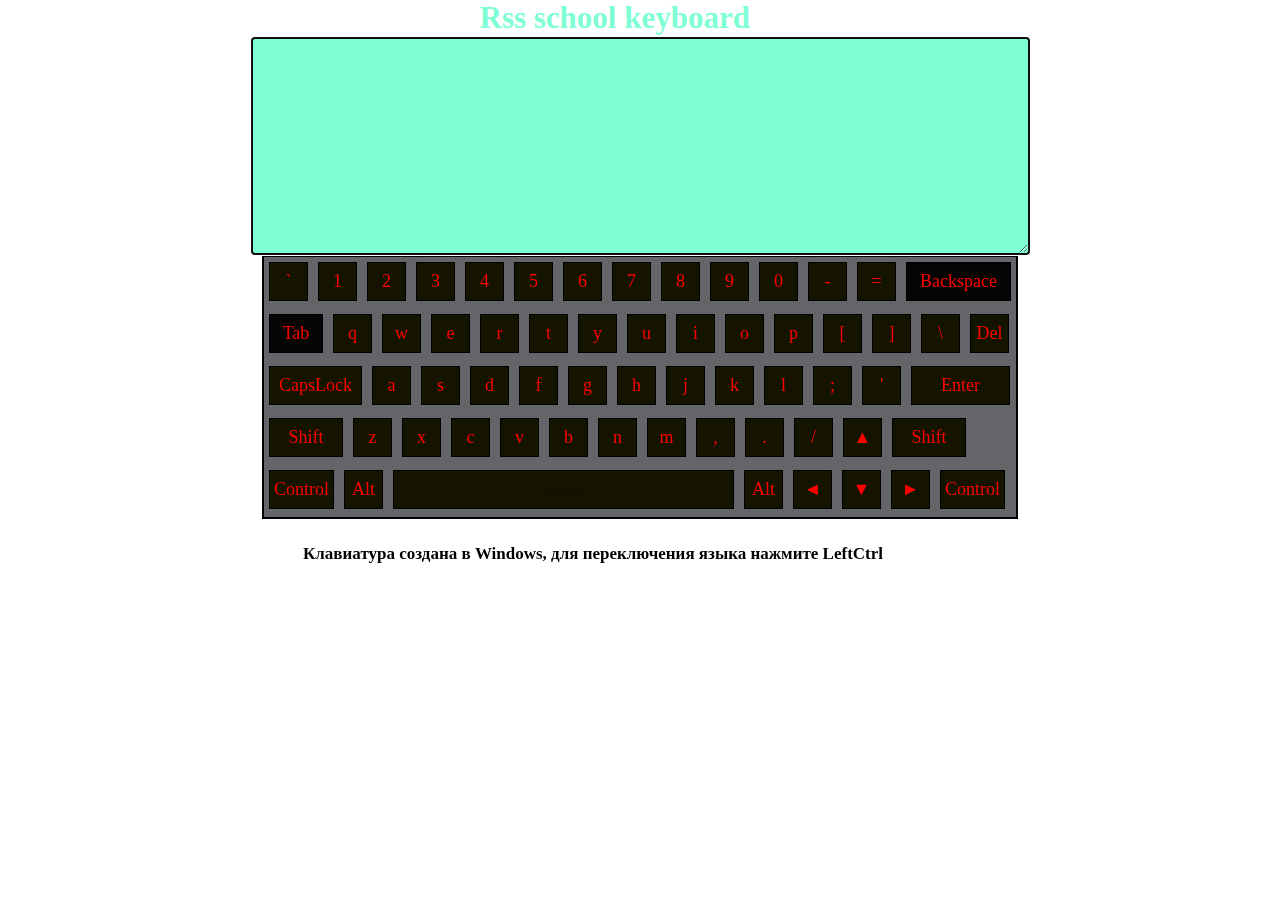
<file: keyboard2/index.html>
<!DOCTYPE html>
<html lang="en">

<head>
    <meta charset="UTF-8">
    <meta http-equiv="X-UA-Compatible" content="IE=edge">
    <meta name="viewport" content="width=device-width, initial-scale=1.0">
    <title>Keyboard</title>
    <link rel="stylesheet" href="style.css">


</head>

<body>











    <script src="../keyboard2/keyboard.js"></script>
</body>

</html>
</file>
<file: keyboard2/style.css>
* {
  margin: 0 auto;
}

#textarea {
  display: block;
  border: 2px solid black;
  padding: 5px;
  width: 765px;
  height: 204px;
  background-color: aquamarine;
}

#keyboard {
  width: 752px;
  height: 260px;
  background-color: #636568;
  display: -webkit-box;
  display: -ms-flexbox;
  display: flex;
  -ms-flex-wrap: wrap;
      flex-wrap: wrap;
  border: 2px solid black;
}

#text {
  margin: 0 auto;
  font-size: 31px;
  color: aquamarine;
  width: 321px;
  height: 30px;
  margin-bottom: 7px;
}

.kkey {
  width: 37px;
  height: 37px;
  border: 1px solid black;
  margin: 5px;
  color: red;
  display: -webkit-box;
  display: -ms-flexbox;
  display: flex;
  -webkit-box-pack: center;
      -ms-flex-pack: center;
          justify-content: center;
  -webkit-box-align: center;
      -ms-flex-align: center;
          align-items: center;
  background-color: #141401;
  font-size: 18px;
}

.kkey:hover {
  cursor: pointer;
}

.kkey:hover .kkey:active {
  border-radius: 50%;
  background-color: aquamarine;
}

.backspace {
  background-color: #050505;
  width: 103px;
}

.tab {
  width: 52px;
  background-color: #050505;
}

.capslock {
  width: 91px;
}

.control {
  width: 63px;
}

.enter {
  width: 97px;
}

.shift {
  width: 72px;
}

.space {
  width: 339px;
  color: #141401;
}

.space .space:active {
  color: chartreuse;
}

.active {
  background-color: chartreuse;
  border-radius: 20%;
}

#create {
  margin: 0 auto;
  font-size: 17px;
  color: black;
  width: 674px;
  height: 30px;
  margin-top: 25px;
}

#key:active {
  background-color: chartreuse;
  border-radius: 20%;
}
/*# sourceMappingURL=style.css.map */
</file>
